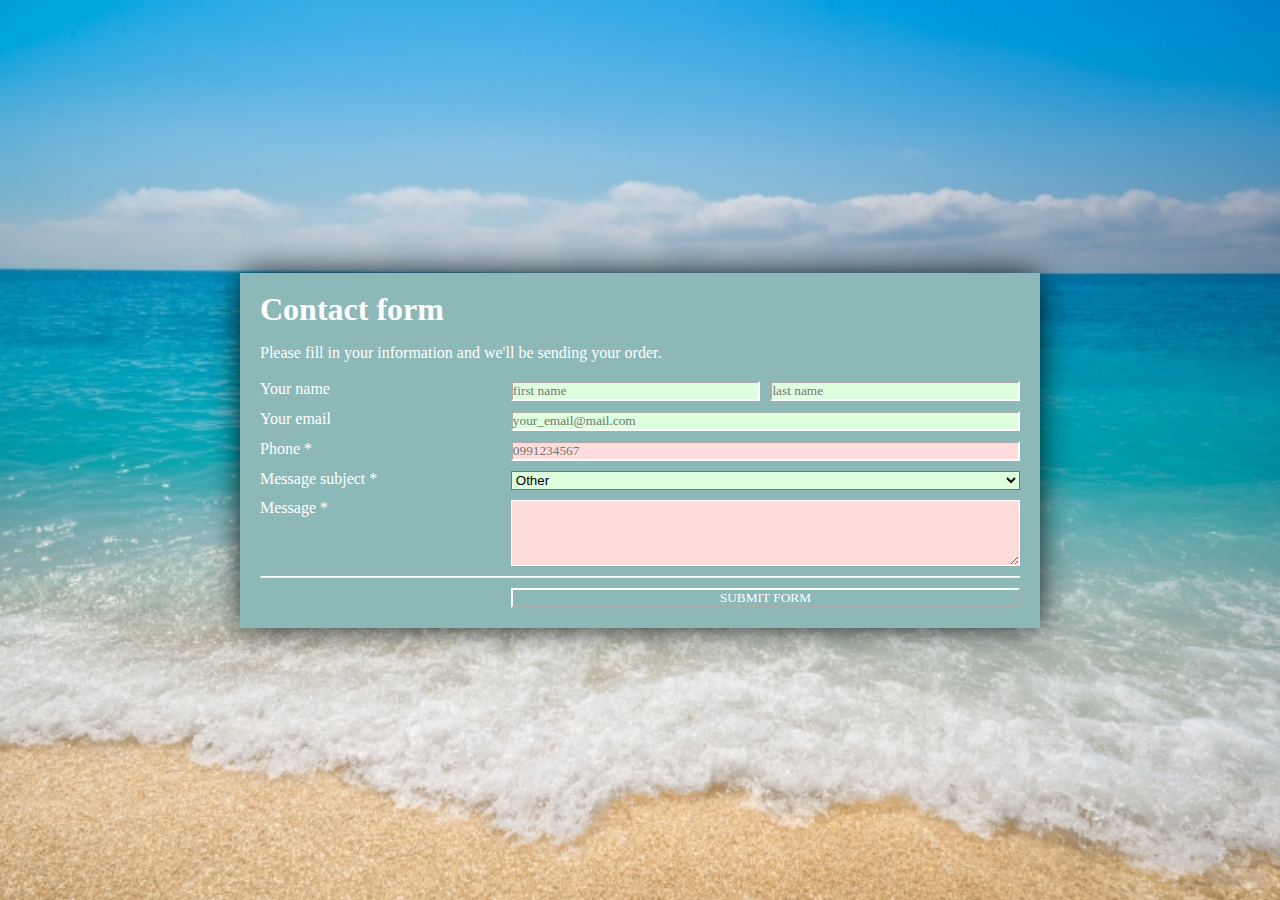
<file: index.html>
<!DOCTYPE html>
<html lang="en">
<head>
   <meta charset="UTF-8">
   <link rel="stylesheet" href="./reset.css">
   <meta name="viewport" content="width=device-width, initial-scale=1.0">
   <link rel="stylesheet" href="./styles.css">
   <link href="https://use.fontawesome.com/releases/v5.0.13/css/all.css" rel="stylesheet">
   <title>JS RegExp</title>
</head>
<body>
   <section class="contactForm">
      <h1 class="formHeader">
      Contact form
      </h1>
      <p class="formHelper">
         Please fill in your information and we'll be sending your order.
      </p>
      <form action="#" id="form">
         <label class="flex three-elements">
            <span class="one-third" >Your name</span>
            <input class="two-third" type="text" name="first-name" placeholder="first name" autofocus pattern="[A-Z]\w{2,15}">
            <input class="two-third" type="text" name="last-name" placeholder="last name" pattern="[A-Z]\w{2,15}">
         </label>
         <label class="flex">
            <span class="one-third">Your email</span>
            <input class="two-third" type="email" name="email" placeholder="your_email@mail.com">
         </label>
         <label class="flex">
            <span class="one-third">Phone *</span>
            <input class="two-third" type="tel" name="tel" placeholder="0991234567" required pattern="\d{10}">
         </label>
         <label class="flex">
            <span class="one-third">Message subject *</span>
            <select class="two-third" name="message-subjects" required>
               <option value="Other">Other</option>
               <option value="Report">Report</option>
               <option value="Request">Request</option>
            </select>
         </label>
         <label class="flex">
            <span class="one-third">Message *</span>
            <textarea class="two-third" name="message" required minlength="4" rows="4" pattern=""></textarea>
            <!-- проверка на пробелы -->
         </label>
         <hr>
         <div class="flex">
            <span class="one-third"></span>
            <button class="two-third" type="submit">SUBMIT FORM</button>
         </div>
      </form>
   </section>

   <script src="./javascript.js"></script>
</body>
</html>
</file>
<file: styles.css>
body {
   background: rgb(140, 184, 184);
   display: flex;
   justify-content: center;
   align-items: center;
   background: url('./Beach_Background-1342.jpg') 0 0/100% 100% no-repeat;
}


.formHeader, .formHelper{
   margin-bottom: 20px;
}

.contactForm {
   margin: 0 auto;
   flex: 0 1 800px;
   box-shadow: 0px 0px 32px -3px rgba(0, 0, 0, 1);
   background: rgb(140, 184, 184);
   color: white;
   padding: 20px;
}

input, textarea, button{
   border-color: white;
}

button{
   background: inherit;
   color: white;
}

#form {
   display: flex;
   flex-direction: column;
}

.flex {
   display: flex;
}
.flex:not(:last-child) {
   margin-bottom: 10px;
}

@media (max-width:600px){
   .three-elements .two-third{
      width: 100%;
   }
}
.three-elements > :nth-child(2){
   margin-right: 10px;
}
.one-third{
   flex: 0 0 33%;
}
.two-third{
   flex: 1 1 66%;
}

hr {
   margin-bottom: 10px;
   border-top: 1px solid white;
}


input:valid, select:valid, textarea:valid {
  background-color: #ddffdd;
}

input:invalid, select:invalid, textarea:invalid {
  background-color: #ffdddd;
}
</file>
